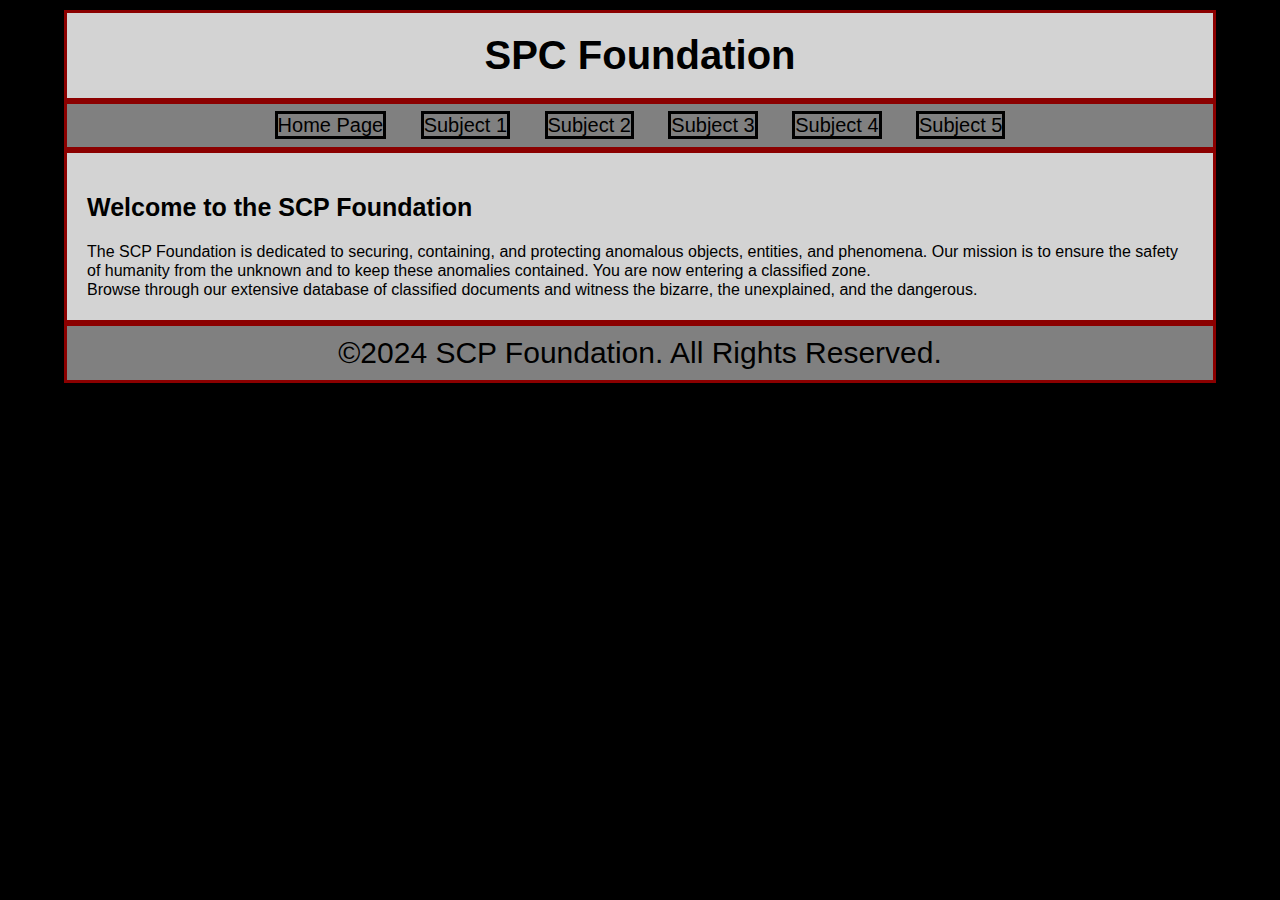
<file: Assignment 1/index.html>
<!DOCTYPE html>
<html lang="en">
<head>
    <meta charset="UTF-8">
    <meta name="viewport" content="width=device-width, initial-scale=1.0">
    <title>SPC Foundation</title>
    <link rel="stylesheet" href="style.css">
</head>
<body>
    <div class="container">
        <header>
            <h1>SPC Foundation</h1>
        </header>
        <nav>
            <a href="index.html">Home Page</a>
            <a href="scp-002.html">Subject 1</a>
            <a href="scp-003.html">Subject 2</a>
            <a href="scp-004.html">Subject 3</a>
            <a href="scp-005.html">Subject 4</a>
            <a href="scp-006.html">Subject 5</a>
        </nav>
        <div class="content">
            <h2>Welcome to the SCP Foundation</h2>
            <p>
                The SCP Foundation is dedicated to securing, containing, and protecting anomalous objects, entities, and phenomena. 
                Our mission is to ensure the safety of humanity from the unknown and to keep these anomalies contained. You are now entering a classified zone.
            </p>
            <p>
                Browse through our extensive database of classified documents and witness the bizarre, the unexplained, and the dangerous.
            </p>
        </div>

        <footer>
            &copy;2024 SCP Foundation. All Rights Reserved.
        </footer>
    </div>
</body>
</html>
</file>
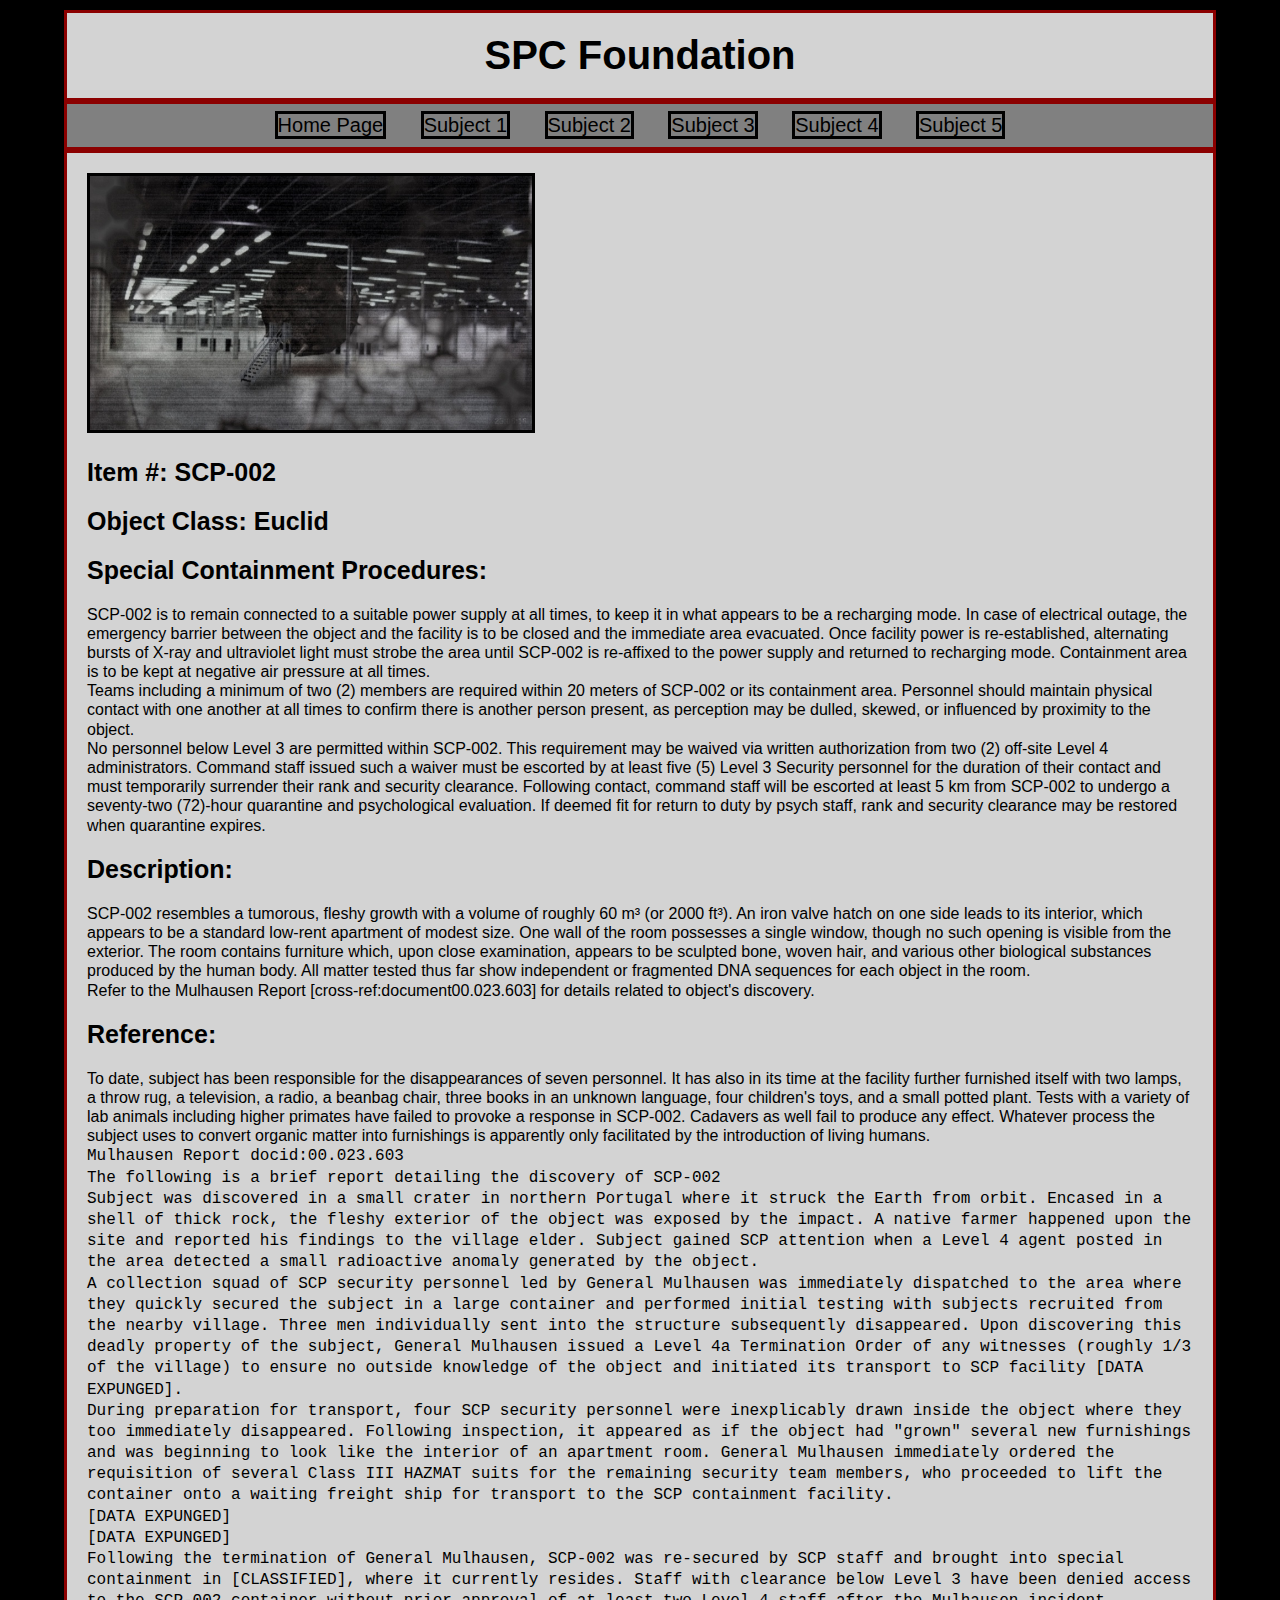
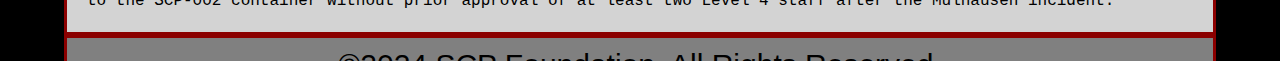
<file: Assignment 1/scp-002.html>
<!DOCTYPE html>
<html lang="en">
<head>
    <meta charset="UTF-8">
    <meta name="viewport" content="width=device-width, initial-scale=1.0">
    <title>SCP-002 - SCP Foundation</title>
    <link rel="stylesheet" href="style.css">
</head>

<body>
    <div class="container">
        <header>
            <h1>SPC Foundation</h1>
        </header>
        <nav>
            <a href="index.html">Home Page</a>
            <a href="scp-002.html">Subject 1</a>
            <a href="scp-003.html">Subject 2</a>
            <a href="scp-004.html">Subject 3</a>
            <a href="scp-005.html">Subject 4</a>
            <a href="scp-006.html">Subject 5</a>
        </nav>
        <div class="content">
            <p><img src="images/800px-SCP002.jpg"></p>
            <h1><b>Item #: </b>SCP-002</h1>
            <h2><b>Object Class: </b>Euclid</h2>
            <h3>Special Containment Procedures:</h3>
            <p>
                SCP-002 is to remain connected to a suitable power supply at all times, to keep it in what appears to be a recharging mode. In case of electrical outage, 
                the emergency barrier between the object and the facility is to be closed and the immediate area evacuated. Once facility power is re-established, 
                alternating bursts of X-ray and ultraviolet light must strobe the area until SCP-002 is re-affixed to the power supply and returned to recharging mode. 
                Containment area is to be kept at negative air pressure at all times.
            </p>
            <p>
                Teams including a minimum of two (2) members are required within 20 meters of SCP-002 or its containment area. Personnel should maintain physical contact 
                with one another at all times to confirm there is another person present, as perception may be dulled, skewed, or influenced by proximity to the object.
            </p>
            <p>
                No personnel below Level 3 are permitted within SCP-002. This requirement may be waived via written authorization from two (2) off-site Level 4 administrators. 
                Command staff issued such a waiver must be escorted by at least five (5) Level 3 Security personnel for the duration of their contact and must temporarily surrender 
                their rank and security clearance. Following contact, command staff will be escorted at least 5 km from SCP-002 to undergo a seventy-two (72)-hour quarantine and 
                psychological evaluation. If deemed fit for return to duty by psych staff, rank and security clearance may be restored when quarantine expires.
            </p>
            <h3>Description:</h3>
            <p>
                SCP-002 resembles a tumorous, fleshy growth with a volume of roughly 60 m³ (or 2000 ft³). An iron valve hatch on one side leads to its interior, 
                which appears to be a standard low-rent apartment of modest size. One wall of the room possesses a single window, though no such opening is visible from the exterior. 
                The room contains furniture which, upon close examination, appears to be sculpted bone, woven hair, and various other biological substances produced by the human body. 
                All matter tested thus far show independent or fragmented DNA sequences for each object in the room.
            </p>
            <p>
                Refer to the Mulhausen Report [cross-ref:document00.023.603] for details related to object's discovery.
            </p>
            <h3>Reference:</h3>
            <p>
                To date, subject has been responsible for the disappearances of seven personnel. It has also in its time at the facility further furnished itself with two lamps, 
                a throw rug, a television, a radio, a beanbag chair, three books in an unknown language, four children's toys, and a small potted plant. Tests with a variety of lab animals 
                including higher primates have failed to provoke a response in SCP-002. Cadavers as well fail to produce any effect. Whatever process the subject uses to convert organic 
                matter into furnishings is apparently only facilitated by the introduction of living humans.
            </p>
            <p><code>
                Mulhausen Report docid:00.023.603
            </code></p>
            <p><code>
                The following is a brief report detailing the discovery of SCP-002
            </code></p>
            <p><code>
                Subject was discovered in a small crater in northern Portugal where it struck the Earth from orbit. Encased in a shell of thick rock, the fleshy exterior of the object 
                was exposed by the impact. A native farmer happened upon the site and reported his findings to the village elder. Subject gained SCP attention when a Level 4 agent posted 
                in the area detected a small radioactive anomaly generated by the object.
            </code></p>
            <p><code>
                A collection squad of SCP security personnel led by General Mulhausen was immediately dispatched to the area where they quickly secured the subject in a large container 
                and performed initial testing with subjects recruited from the nearby village. Three men individually sent into the structure subsequently disappeared. Upon discovering 
                this deadly property of the subject, General Mulhausen issued a Level 4a Termination Order of any witnesses (roughly 1/3 of the village) to ensure no outside knowledge 
                of the object and initiated its transport to SCP facility [DATA EXPUNGED].
            </code></p>
            <p><code>
                During preparation for transport, four SCP security personnel were inexplicably drawn inside the object where they too immediately disappeared. Following inspection, 
                it appeared as if the object had "grown" several new furnishings and was beginning to look like the interior of an apartment room. General Mulhausen immediately ordered 
                the requisition of several Class III HAZMAT suits for the remaining security team members, who proceeded to lift the container onto a waiting freight ship for transport 
                to the SCP containment facility.
            </code></p>
            <p><code>
                [DATA EXPUNGED]
            </code></p>
            <p><code>
                [DATA EXPUNGED]
            </code></p>
            <p><code>
                Following the termination of General Mulhausen, SCP-002 was re-secured by SCP staff and brought into special containment in [CLASSIFIED], where it currently resides. 
                Staff with clearance below Level 3 have been denied access to the SCP-002 container without prior approval of at least two Level 4 staff after the Mulhausen incident.
            </code></p>
        </div>
        <footer>
            &copy;2024 SCP Foundation. All Rights Reserved.
        </footer>
    </div>
</body>
</html>
</file>
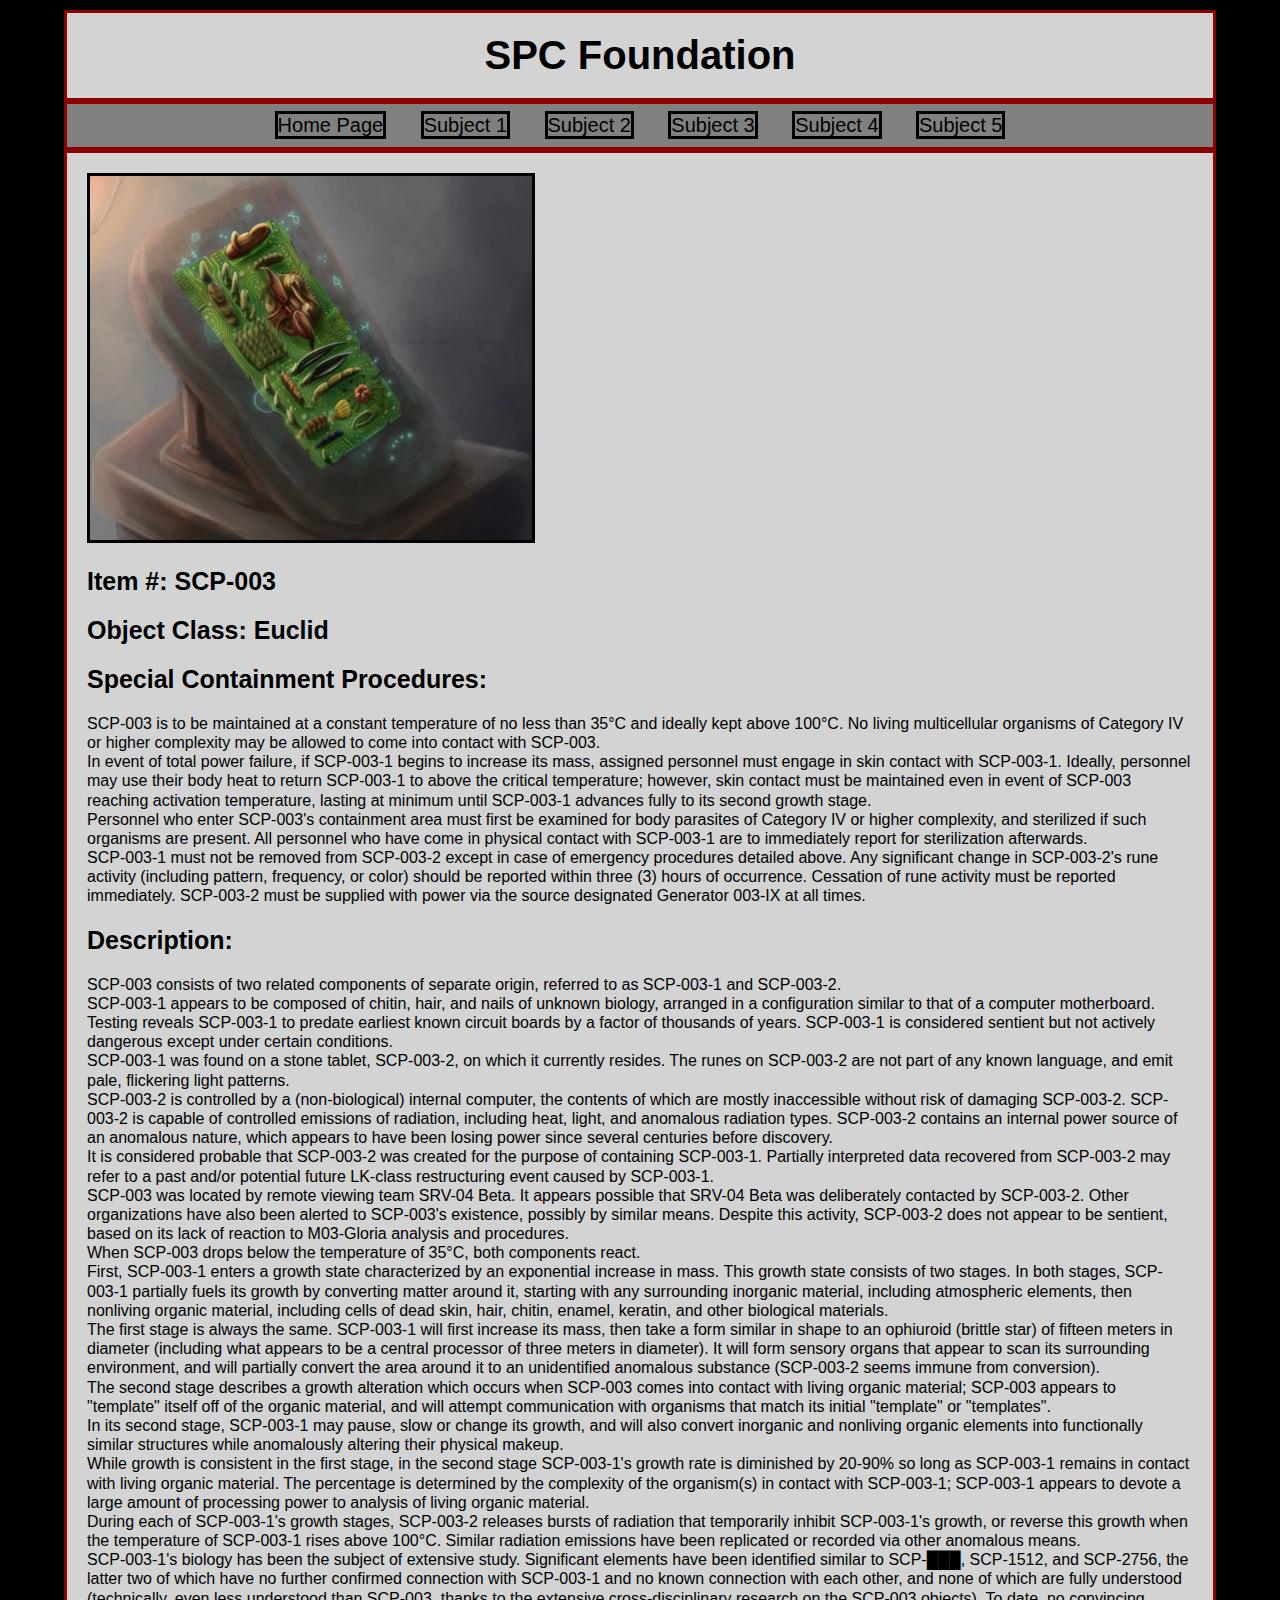
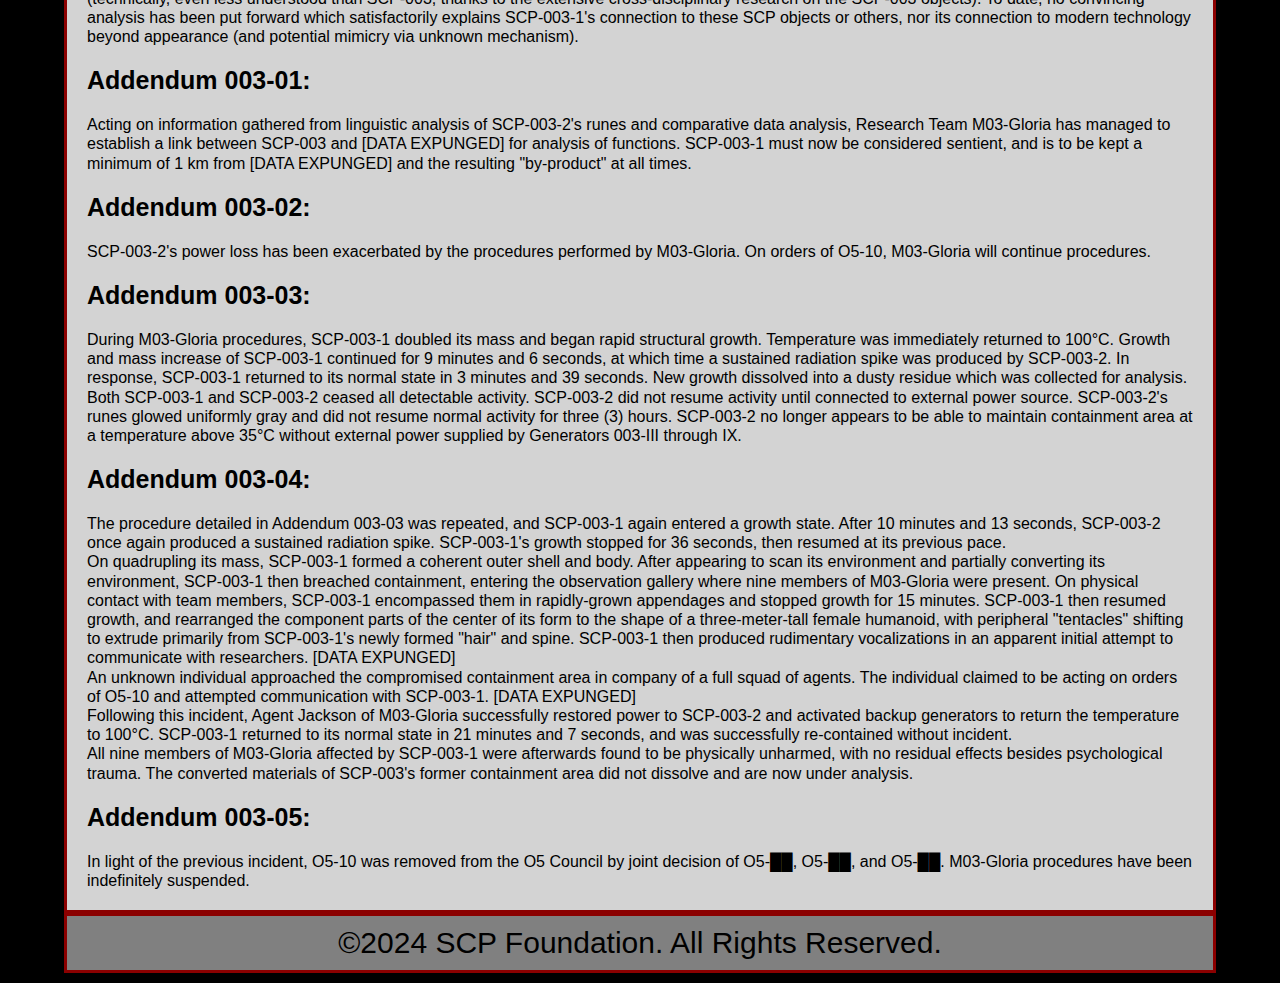
<file: Assignment 1/scp-003.html>
<!DOCTYPE html>
<html lang="en">
<head>
    <meta charset="UTF-8">
    <meta name="viewport" content="width=device-width, initial-scale=1.0">
    <title>SCP-003 - SCP Foundation</title>
    <link rel="stylesheet" href="style.css">
</head>

<body>
    <div class="container">
        <header>
            <h1>SPC Foundation</h1>
        </header>
        <nav>
            <a href="index.html">Home Page</a>
            <a href="scp-002.html">Subject 1</a>
            <a href="scp-003.html">Subject 2</a>
            <a href="scp-004.html">Subject 3</a>
            <a href="scp-005.html">Subject 4</a>
            <a href="scp-006.html">Subject 5</a>
        </nav>
        <div class="content">
            <p><img src="images/SCP-003.jpg"></p>
            <h1><b>Item #: </b>SCP-003</h1>
            <h2><b>Object Class: </b>Euclid</h2>
            <h3>Special Containment Procedures:</h3>
            <p>
                SCP-003 is to be maintained at a constant temperature of no less than 35°C and ideally kept above 100°C. No living multicellular organisms of Category IV or higher 
                complexity may be allowed to come into contact with SCP-003.
            </p>
            <p>
                In event of total power failure, if SCP-003-1 begins to increase its mass, assigned personnel must engage in skin contact with SCP-003-1. Ideally, personnel 
                may use their body heat to return SCP-003-1 to above the critical temperature; however, skin contact must be maintained even in event of SCP-003 reaching 
                activation temperature, lasting at minimum until SCP-003-1 advances fully to its second growth stage.
            </p>
            <p>
                Personnel who enter SCP-003's containment area must first be examined for body parasites of Category IV or higher complexity, and sterilized if such organisms 
                are present. All personnel who have come in physical contact with SCP-003-1 are to immediately report for sterilization afterwards.
            </p>
            <p>
                SCP-003-1 must not be removed from SCP-003-2 except in case of emergency procedures detailed above. Any significant change in SCP-003-2's rune activity 
                (including pattern, frequency, or color) should be reported within three (3) hours of occurrence. Cessation of rune activity must be reported immediately. 
                SCP-003-2 must be supplied with power via the source designated Generator 003-IX at all times.
            </p>
            <h3>Description:</h3>
            <p>
                SCP-003 consists of two related components of separate origin, referred to as SCP-003-1 and SCP-003-2.
            </p>
            <p>
                SCP-003-1 appears to be composed of chitin, hair, and nails of unknown biology, arranged in a configuration similar to that of a computer motherboard. 
                Testing reveals SCP-003-1 to predate earliest known circuit boards by a factor of thousands of years. SCP-003-1 is considered sentient but not actively 
                dangerous except under certain conditions.
            </p>
            <p>
                SCP-003-1 was found on a stone tablet, SCP-003-2, on which it currently resides. The runes on SCP-003-2 are not part of any known language, and emit pale, 
                flickering light patterns.
            </p>
            <p>
                SCP-003-2 is controlled by a (non-biological) internal computer, the contents of which are mostly inaccessible without risk of damaging SCP-003-2. 
                SCP-003-2 is capable of controlled emissions of radiation, including heat, light, and anomalous radiation types. SCP-003-2 contains an internal power 
                source of an anomalous nature, which appears to have been losing power since several centuries before discovery.
            </p>
            <p>
                It is considered probable that SCP-003-2 was created for the purpose of containing SCP-003-1. Partially interpreted data recovered from SCP-003-2 
                may refer to a past and/or potential future LK-class restructuring event caused by SCP-003-1.
            </p>
            <p>
                SCP-003 was located by remote viewing team SRV-04 Beta. It appears possible that SRV-04 Beta was deliberately contacted by SCP-003-2. Other 
                organizations have also been alerted to SCP-003's existence, possibly by similar means. Despite this activity, SCP-003-2 does not appear to be 
                sentient, based on its lack of reaction to M03-Gloria analysis and procedures.
            </p>
            <p>
                When SCP-003 drops below the temperature of 35°C, both components react.
            </p>
            <p>
                First, SCP-003-1 enters a growth state characterized by an exponential increase in mass. This growth state consists of two stages. In both stages, 
                SCP-003-1 partially fuels its growth by converting matter around it, starting with any surrounding inorganic material, including atmospheric elements, 
                then nonliving organic material, including cells of dead skin, hair, chitin, enamel, keratin, and other biological materials.
            </p>
            <p>
                The first stage is always the same. SCP-003-1 will first increase its mass, then take a form similar in shape to an ophiuroid (brittle star) of 
                fifteen meters in diameter (including what appears to be a central processor of three meters in diameter). It will form sensory organs that appear 
                to scan its surrounding environment, and will partially convert the area around it to an unidentified anomalous substance (SCP-003-2 seems immune from conversion).
            </p>
            <p>
                The second stage describes a growth alteration which occurs when SCP-003 comes into contact with living organic material; SCP-003 appears to "template" 
                itself off of the organic material, and will attempt communication with organisms that match its initial "template" or "templates".
            </p>
            <p>
                In its second stage, SCP-003-1 may pause, slow or change its growth, and will also convert inorganic and nonliving organic elements into functionally 
                similar structures while anomalously altering their physical makeup.
            </p>
            <p>
                While growth is consistent in the first stage, in the second stage SCP-003-1's growth rate is diminished by 20-90% so long as SCP-003-1 remains in 
                contact with living organic material. The percentage is determined by the complexity of the organism(s) in contact with SCP-003-1; SCP-003-1 appears 
                to devote a large amount of processing power to analysis of living organic material.
            </p>
            <p>
                During each of SCP-003-1's growth stages, SCP-003-2 releases bursts of radiation that temporarily inhibit SCP-003-1's growth, or reverse this growth 
                when the temperature of SCP-003-1 rises above 100°C. Similar radiation emissions have been replicated or recorded via other anomalous means.
            </p>
            <p>
                SCP-003-1's biology has been the subject of extensive study. Significant elements have been identified similar to SCP-███, SCP-1512, and SCP-2756, 
                the latter two of which have no further confirmed connection with SCP-003-1 and no known connection with each other, and none of which are fully 
                understood (technically, even less understood than SCP-003, thanks to the extensive cross-disciplinary research on the SCP-003 objects). To date, 
                no convincing analysis has been put forward which satisfactorily explains SCP-003-1's connection to these SCP objects or others, nor its connection 
                to modern technology beyond appearance (and potential mimicry via unknown mechanism).
            </p>
            <h4>Addendum 003-01:</h4>
            <p>
                Acting on information gathered from linguistic analysis of SCP-003-2's runes and comparative data analysis, Research Team M03-Gloria has managed 
                to establish a link between SCP-003 and [DATA EXPUNGED] for analysis of functions. SCP-003-1 must now be considered sentient, and is to be kept 
                a minimum of 1 km from [DATA EXPUNGED] and the resulting "by-product" at all times.
            </p>
            <h4>Addendum 003-02:</h4>
            <p>
                SCP-003-2's power loss has been exacerbated by the procedures performed by M03-Gloria. On orders of O5-10, M03-Gloria will continue procedures.
            </p>
            <h4>Addendum 003-03:</h4>
            <p>
                During M03-Gloria procedures, SCP-003-1 doubled its mass and began rapid structural growth. Temperature was immediately returned to 100°C. 
                Growth and mass increase of SCP-003-1 continued for 9 minutes and 6 seconds, at which time a sustained radiation spike was produced by SCP-003-2. 
                In response, SCP-003-1 returned to its normal state in 3 minutes and 39 seconds. New growth dissolved into a dusty residue which was collected for 
                analysis. Both SCP-003-1 and SCP-003-2 ceased all detectable activity. SCP-003-2 did not resume activity until connected to external power source. 
                SCP-003-2's runes glowed uniformly gray and did not resume normal activity for three (3) hours. SCP-003-2 no longer appears to be able to maintain 
                containment area at a temperature above 35°C without external power supplied by Generators 003-III through IX.
            </p>
            <h4>Addendum 003-04:</h4>
            <p>
                The procedure detailed in Addendum 003-03 was repeated, and SCP-003-1 again entered a growth state. After 10 minutes and 13 seconds, SCP-003-2 once 
                again produced a sustained radiation spike. SCP-003-1's growth stopped for 36 seconds, then resumed at its previous pace.
            </p>
            <p>
                On quadrupling its mass, SCP-003-1 formed a coherent outer shell and body. After appearing to scan its environment and partially converting 
                its environment, SCP-003-1 then breached containment, entering the observation gallery where nine members of M03-Gloria were present. 
                On physical contact with team members, SCP-003-1 encompassed them in rapidly-grown appendages and stopped growth for 15 minutes. 
                SCP-003-1 then resumed growth, and rearranged the component parts of the center of its form to the shape of a three-meter-tall female humanoid, 
                with peripheral "tentacles" shifting to extrude primarily from SCP-003-1's newly formed "hair" and spine. SCP-003-1 then produced rudimentary 
                vocalizations in an apparent initial attempt to communicate with researchers. [DATA EXPUNGED]
            </p>
            <p>
                An unknown individual approached the compromised containment area in company of a full squad of agents. The individual claimed to be acting 
                on orders of O5-10 and attempted communication with SCP-003-1. [DATA EXPUNGED]
            </p>
            <p>
                Following this incident, Agent Jackson of M03-Gloria successfully restored power to SCP-003-2 and activated backup generators to return the 
                temperature to 100°C. SCP-003-1 returned to its normal state in 21 minutes and 7 seconds, and was successfully re-contained without incident.
            </p>
            <p>
                All nine members of M03-Gloria affected by SCP-003-1 were afterwards found to be physically unharmed, with no residual effects besides psychological trauma. 
                The converted materials of SCP-003's former containment area did not dissolve and are now under analysis.
            </p>
            <h4>Addendum 003-05:</h4>
            <p>
                In light of the previous incident, O5-10 was removed from the O5 Council by joint decision of O5-██, O5-██, and O5-██. 
                M03-Gloria procedures have been indefinitely suspended.
            </p>
        </div>
        <footer>
            &copy;2024 SCP Foundation. All Rights Reserved.
        </footer>
    </div>
</body>
</html>
</file>
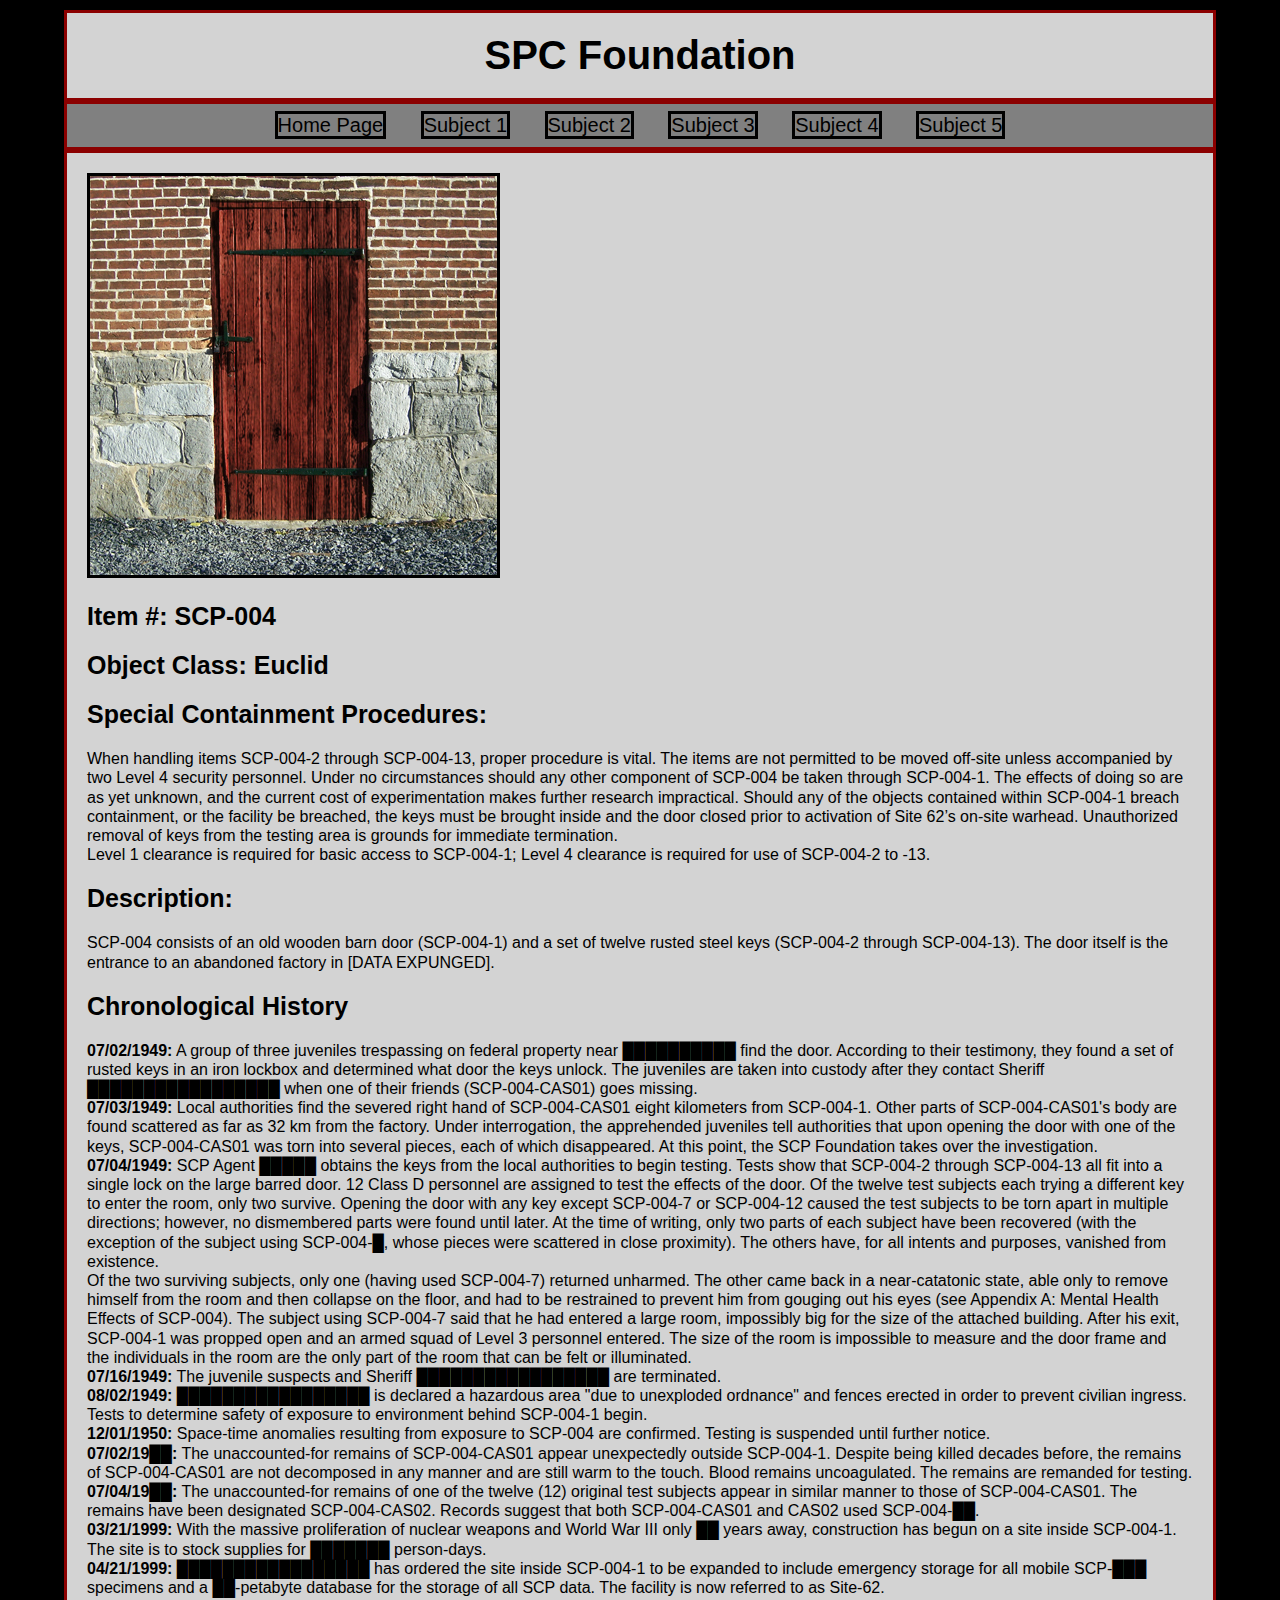
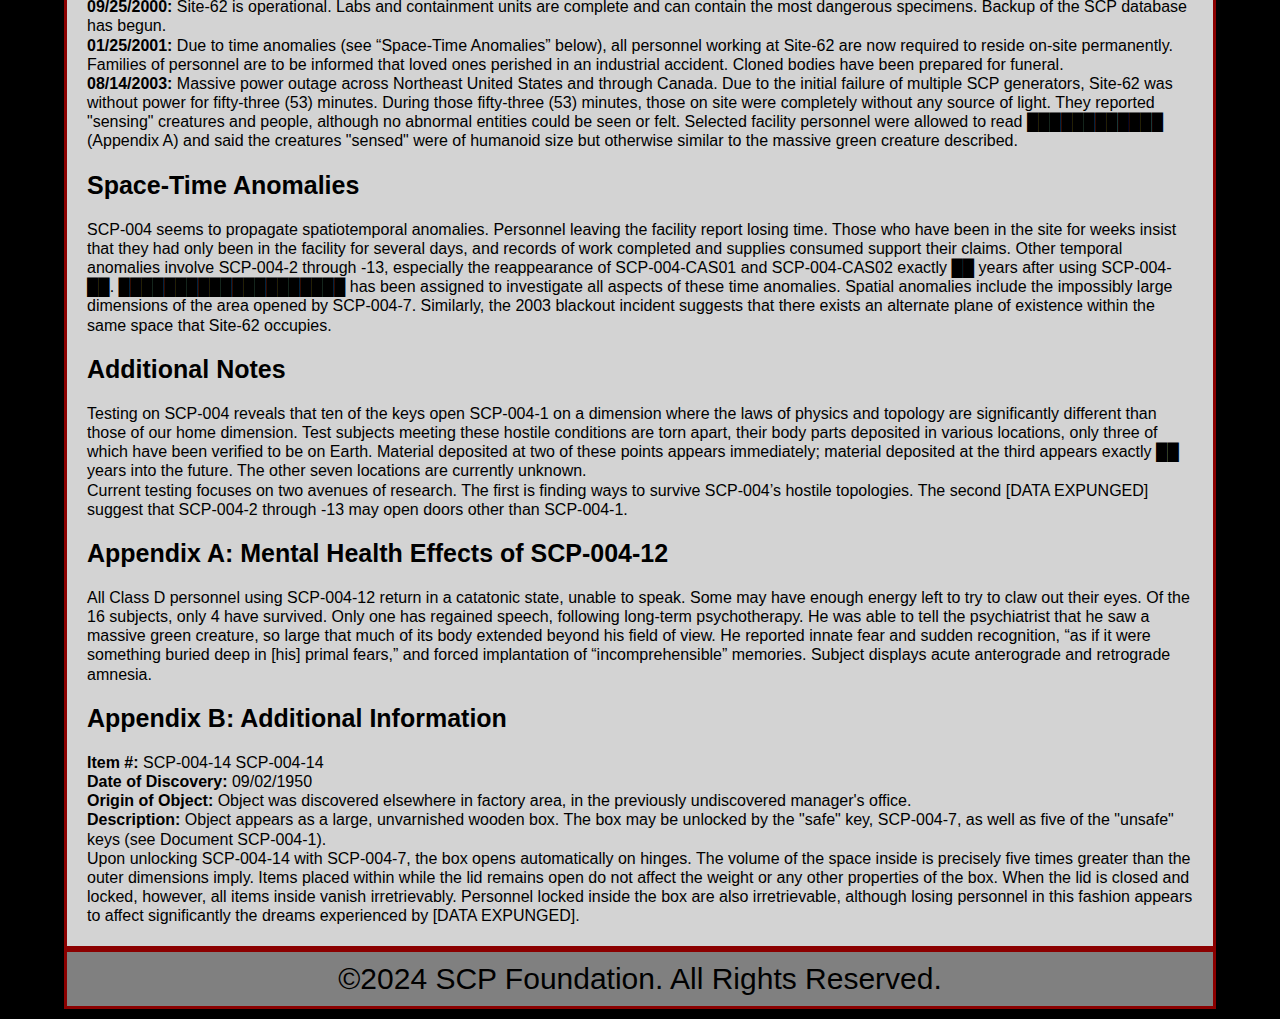
<file: Assignment 1/scp-004.html>
<!DOCTYPE html>
<html lang="en">
<head>
    <meta charset="UTF-8">
    <meta name="viewport" content="width=device-width, initial-scale=1.0">
    <title>SCP-004 - SCP Foundation</title>
    <link rel="stylesheet" href="style.css">
</head>

<body>
    <div class="container">
        <header>
            <h1>SPC Foundation</h1>
        </header>
        <nav>
            <a href="index.html">Home Page</a>
            <a href="scp-002.html">Subject 1</a>
            <a href="scp-003.html">Subject 2</a>
            <a href="scp-004.html">Subject 3</a>
            <a href="scp-005.html">Subject 4</a>
            <a href="scp-006.html">Subject 5</a>
        </nav>
        <div class="content">
            <p><img src="images/SCP004_door.jpg"></p>
            <h1><b>Item #: </b>SCP-004</h1>
            <h2><b>Object Class: </b>Euclid</h2>
            <h3>Special Containment Procedures:</h3>
            <p>
                When handling items SCP-004-2 through SCP-004-13, proper procedure is vital. The items are not permitted to be moved off-site unless accompanied by two 
                Level 4 security personnel. Under no circumstances should any other component of SCP-004 be taken through SCP-004-1. The effects of doing so are as 
                yet unknown, and the current cost of experimentation makes further research impractical. Should any of the objects contained within SCP-004-1 breach 
                containment, or the facility be breached, the keys must be brought inside and the door closed prior to activation of Site 62’s on-site warhead. 
                Unauthorized removal of keys from the testing area is grounds for immediate termination.
            </p>
            <p>
                Level 1 clearance is required for basic access to SCP-004-1; Level 4 clearance is required for use of SCP-004-2 to -13.
            </p>
            <h3>Description:</h3>
            <p>
                SCP-004 consists of an old wooden barn door (SCP-004-1) and a set of twelve rusted steel keys (SCP-004-2 through SCP-004-13). The door itself is the 
                entrance to an abandoned factory in [DATA EXPUNGED].
            </p>
            
            <h4>Chronological History</h4>
            <p>
                <b>07/02/1949:</b> A group of three juveniles trespassing on federal property near ██████████ find the door. According to their testimony, they found 
                a set of rusted keys in an iron lockbox and determined what door the keys unlock. The juveniles are taken into custody after they contact Sheriff 
                █████████████████ when one of their friends (SCP-004-CAS01) goes missing.
            </p>
            <p>
                <b>07/03/1949:</b> Local authorities find the severed right hand of SCP-004-CAS01 eight kilometers from SCP-004-1. Other parts of SCP-004-CAS01's 
                body are found scattered as far as 32 km from the factory. Under interrogation, the apprehended juveniles tell authorities that upon opening the 
                door with one of the keys, SCP-004-CAS01 was torn into several pieces, each of which disappeared. At this point, the SCP Foundation takes over the investigation.
            </p>
            <p>
                <b>07/04/1949:</b> SCP Agent █████ obtains the keys from the local authorities to begin testing. Tests show that SCP-004-2 through SCP-004-13 all 
                fit into a single lock on the large barred door. 12 Class D personnel are assigned to test the effects of the door. Of the twelve test subjects 
                each trying a different key to enter the room, only two survive. Opening the door with any key except SCP-004-7 or SCP-004-12 caused the test 
                subjects to be torn apart in multiple directions; however, no dismembered parts were found until later. At the time of writing, only two parts 
                of each subject have been recovered (with the exception of the subject using SCP-004-█, whose pieces were scattered in close proximity). 
                The others have, for all intents and purposes, vanished from existence.
            </p>
            <p>
                Of the two surviving subjects, only one (having used SCP-004-7) returned unharmed. The other came back in a near-catatonic state, able only to 
                remove himself from the room and then collapse on the floor, and had to be restrained to prevent him from gouging out his eyes (see Appendix A: 
                Mental Health Effects of SCP-004). The subject using SCP-004-7 said that he had entered a large room, impossibly big for the size of the 
                attached building. After his exit, SCP-004-1 was propped open and an armed squad of Level 3 personnel entered. The size of the room is 
                impossible to measure and the door frame and the individuals in the room are the only part of the room that can be felt or illuminated.
            </p>
            <p>
                <b>07/16/1949:</b> The juvenile suspects and Sheriff █████████████████ are terminated.
            </p>
            <p>
                <b>08/02/1949:</b> █████████████████ is declared a hazardous area "due to unexploded ordnance" and fences erected in order to prevent civilian ingress. 
                Tests to determine safety of exposure to environment behind SCP-004-1 begin.
            </p>
            <p>
                <b>12/01/1950:</b> Space-time anomalies resulting from exposure to SCP-004 are confirmed. Testing is suspended until further notice.
            </p>
            <p>
                <b>07/02/19██:</b> The unaccounted-for remains of SCP-004-CAS01 appear unexpectedly outside SCP-004-1. Despite being killed decades before, 
                the remains of SCP-004-CAS01 are not decomposed in any manner and are still warm to the touch. Blood remains uncoagulated. The remains are remanded for testing.
            </p>
            <p>
                <b>07/04/19██:</b> The unaccounted-for remains of one of the twelve (12) original test subjects appear in similar manner to those of SCP-004-CAS01. 
                The remains have been designated SCP-004-CAS02. Records suggest that both SCP-004-CAS01 and CAS02 used SCP-004-██.
            </p>
            <p>
                <b>03/21/1999:</b> With the massive proliferation of nuclear weapons and World War III only ██ years away, construction has begun on a site inside SCP-004-1. 
                The site is to stock supplies for ███████ person-days.
            </p>
            <p>
                <b>04/21/1999:</b> █████████████████ has ordered the site inside SCP-004-1 to be expanded to include emergency storage for all mobile SCP-███ specimens and a 
                ██-petabyte database for the storage of all SCP data. The facility is now referred to as Site-62.
            </p>
            <p>
                <b>09/25/2000:</b> Site-62 is operational. Labs and containment units are complete and can contain the most dangerous specimens. Backup of the SCP database has begun.
            </p>
            <p>
                <b>01/25/2001:</b> Due to time anomalies (see “Space-Time Anomalies” below), all personnel working at Site-62 are now required to reside on-site permanently. 
                Families of personnel are to be informed that loved ones perished in an industrial accident. Cloned bodies have been prepared for funeral.
            </p>
            <p>
                <b>08/14/2003:</b> Massive power outage across Northeast United States and through Canada. Due to the initial failure of multiple SCP generators, 
                Site-62 was without power for fifty-three (53) minutes. During those fifty-three (53) minutes, those on site were completely without any source of light. 
                They reported "sensing" creatures and people, although no abnormal entities could be seen or felt. Selected facility personnel were allowed to read ████████████ 
                (Appendix A) and said the creatures "sensed" were of humanoid size but otherwise similar to the massive green creature described.
            </p>
            <h4>Space-Time Anomalies</h4>
            <p>
                SCP-004 seems to propagate spatiotemporal anomalies. Personnel leaving the facility report losing time. Those who have been in the site for weeks insist that 
                they had only been in the facility for several days, and records of work completed and supplies consumed support their claims. Other temporal anomalies 
                involve SCP-004-2 through -13, especially the reappearance of SCP-004-CAS01 and SCP-004-CAS02 exactly ██ years after using SCP-004-██. ████████████████████ 
                has been assigned to investigate all aspects of these time anomalies. Spatial anomalies include the impossibly large dimensions of the area opened by SCP-004-7. 
                Similarly, the 2003 blackout incident suggests that there exists an alternate plane of existence within the same space that Site-62 occupies.
            </p>
            <h4>Additional Notes</h4>
            <p>
                Testing on SCP-004 reveals that ten of the keys open SCP-004-1 on a dimension where the laws of physics and topology are significantly different than those of 
                our home dimension. Test subjects meeting these hostile conditions are torn apart, their body parts deposited in various locations, only three of which have 
                been verified to be on Earth. Material deposited at two of these points appears immediately; material deposited at the third appears exactly ██ years into 
                the future. The other seven locations are currently unknown.
            </p>
            <p>
                Current testing focuses on two avenues of research. The first is finding ways to survive SCP-004’s hostile topologies. The second [DATA EXPUNGED] 
                suggest that SCP-004-2 through -13 may open doors other than SCP-004-1.
            </p>
            <h4>Appendix A: Mental Health Effects of SCP-004-12</h4>
            <p>
                All Class D personnel using SCP-004-12 return in a catatonic state, unable to speak. Some may have enough energy left to try to claw out their eyes. 
                Of the 16 subjects, only 4 have survived. Only one has regained speech, following long-term psychotherapy. He was able to tell the psychiatrist 
                that he saw a massive green creature, so large that much of its body extended beyond his field of view. He reported innate fear and sudden recognition, 
                “as if it were something buried deep in [his] primal fears,” and forced implantation of “incomprehensible” memories. Subject displays acute anterograde 
                and retrograde amnesia.
            </p>
            <h4>Appendix B: Additional Information</h4>
            <p>
                <b>Item #:</b> SCP-004-14 SCP-004-14
            </p>
            <p>
                <b>Date of Discovery:</b> 09/02/1950
            </p>
            <p>
                <b>Origin of Object:</b> Object was discovered elsewhere in factory area, in the previously undiscovered manager's office.
            </p>
            <p>
                <b>Description:</b> Object appears as a large, unvarnished wooden box. The box may be unlocked by the "safe" key, SCP-004-7, as well as five of the "unsafe" keys 
                (see Document SCP-004-1).
            </p>
            <p>
                Upon unlocking SCP-004-14 with SCP-004-7, the box opens automatically on hinges. The volume of the space inside is precisely five times greater than the 
                outer dimensions imply. Items placed within while the lid remains open do not affect the weight or any other properties of the box. When the lid is 
                closed and locked, however, all items inside vanish irretrievably. Personnel locked inside the box are also irretrievable, although losing personnel 
                in this fashion appears to affect significantly the dreams experienced by [DATA EXPUNGED].
            </p>
        </div>
        <footer>
            &copy;2024 SCP Foundation. All Rights Reserved.
        </footer>
    </div>
</body>
</html>
</file>
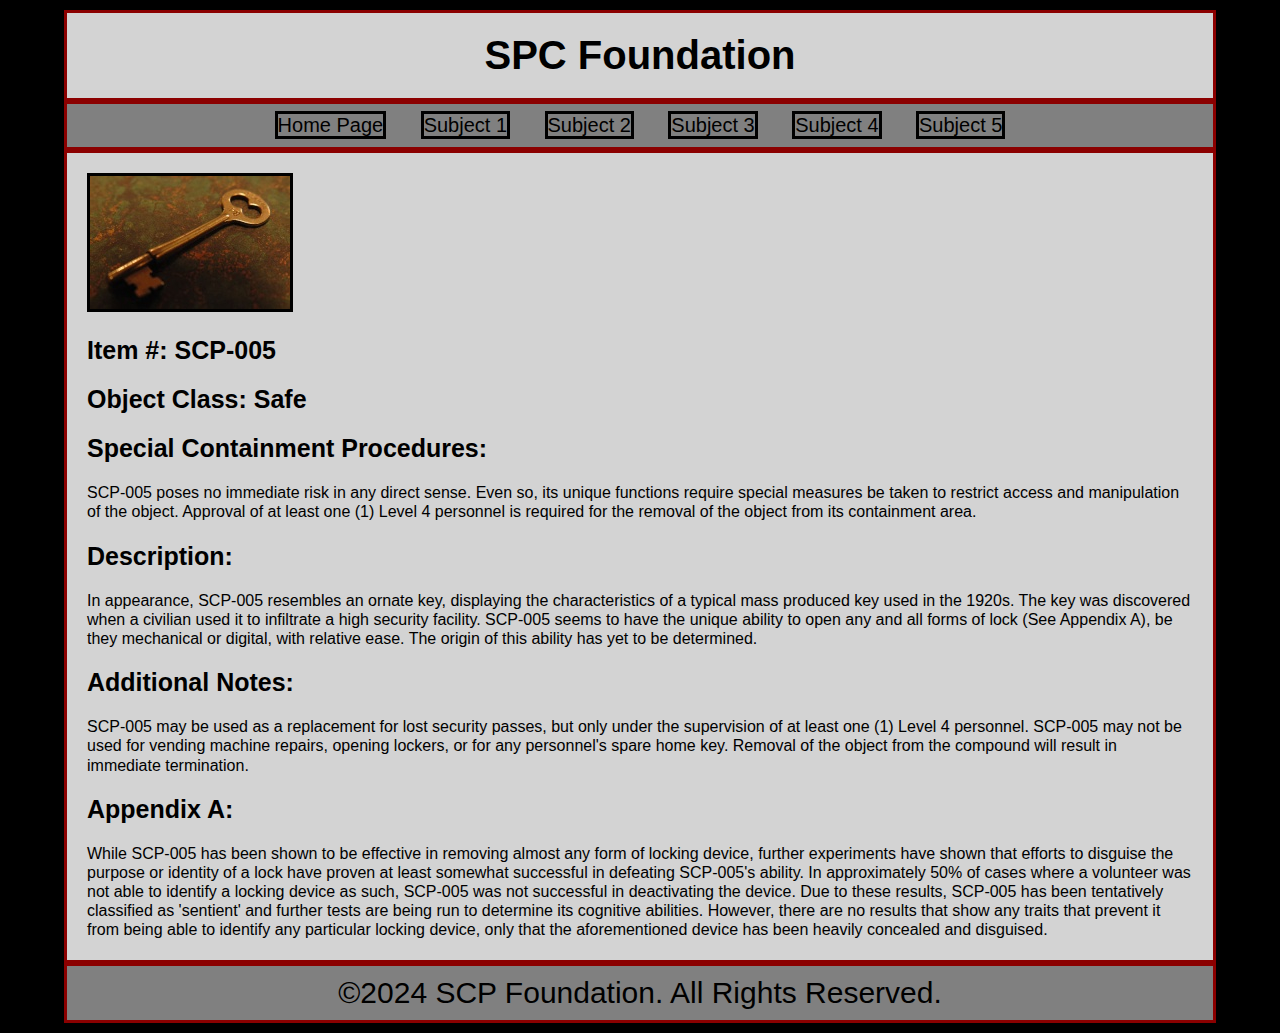
<file: Assignment 1/scp-005.html>
<!DOCTYPE html>
<html lang="en">
<head>
    <meta charset="UTF-8">
    <meta name="viewport" content="width=device-width, initial-scale=1.0">
    <title>SCP-005 - SCP Foundation</title>
    <link rel="stylesheet" href="style.css">
</head>

<body>
    <div class="container">
        <header>
            <h1>SPC Foundation</h1>
        </header>
        <nav>
            <a href="index.html">Home Page</a>
            <a href="scp-002.html">Subject 1</a>
            <a href="scp-003.html">Subject 2</a>
            <a href="scp-004.html">Subject 3</a>
            <a href="scp-005.html">Subject 4</a>
            <a href="scp-006.html">Subject 5</a>
        </nav>
        <div class="content">
            <p><img src="images/SCP-005.jpg"></p>
            <h1><b>Item #: </b>SCP-005</h1>
            <h2><b>Object Class: </b>Safe</h2>
            <h3>Special Containment Procedures:</h3>
            <p>
                SCP-005 poses no immediate risk in any direct sense. Even so, its unique functions require special measures be taken to restrict access and manipulation 
                of the object. Approval of at least one (1) Level 4 personnel is required for the removal of the object from its containment area.
            </p>
                
            <h3>Description:</h3>
            <p>
                In appearance, SCP-005 resembles an ornate key, displaying the characteristics of a typical mass produced key used in the 1920s. The key was discovered 
                when a civilian used it to infiltrate a high security facility. SCP-005 seems to have the unique ability to open any and all forms of lock (See Appendix A), 
                be they mechanical or digital, with relative ease. The origin of this ability has yet to be determined.
            </p>
            
            <h3>Additional Notes:</h3>
            <p>
                SCP-005 may be used as a replacement for lost security passes, but only under the supervision of at least one (1) Level 4 personnel. SCP-005 may not be used 
                for vending machine repairs, opening lockers, or for any personnel's spare home key. Removal of the object from the compound will result in immediate termination.
            </p>
            <h3>Appendix A:</h3>
            <p>
                While SCP-005 has been shown to be effective in removing almost any form of locking device, further experiments have shown that efforts to disguise the purpose 
                or identity of a lock have proven at least somewhat successful in defeating SCP-005's ability. In approximately 50% of cases where a volunteer was not able to 
                identify a locking device as such, SCP-005 was not successful in deactivating the device. Due to these results, SCP-005 has been tentatively classified as 
                'sentient' and further tests are being run to determine its cognitive abilities. However, there are no results that show any traits that prevent it from 
                being able to identify any particular locking device, only that the aforementioned device has been heavily concealed and disguised.
            </p>
        </div>
        <footer>
            &copy;2024 SCP Foundation. All Rights Reserved.
        </footer>
    </div>
</body>
</html>
</file>
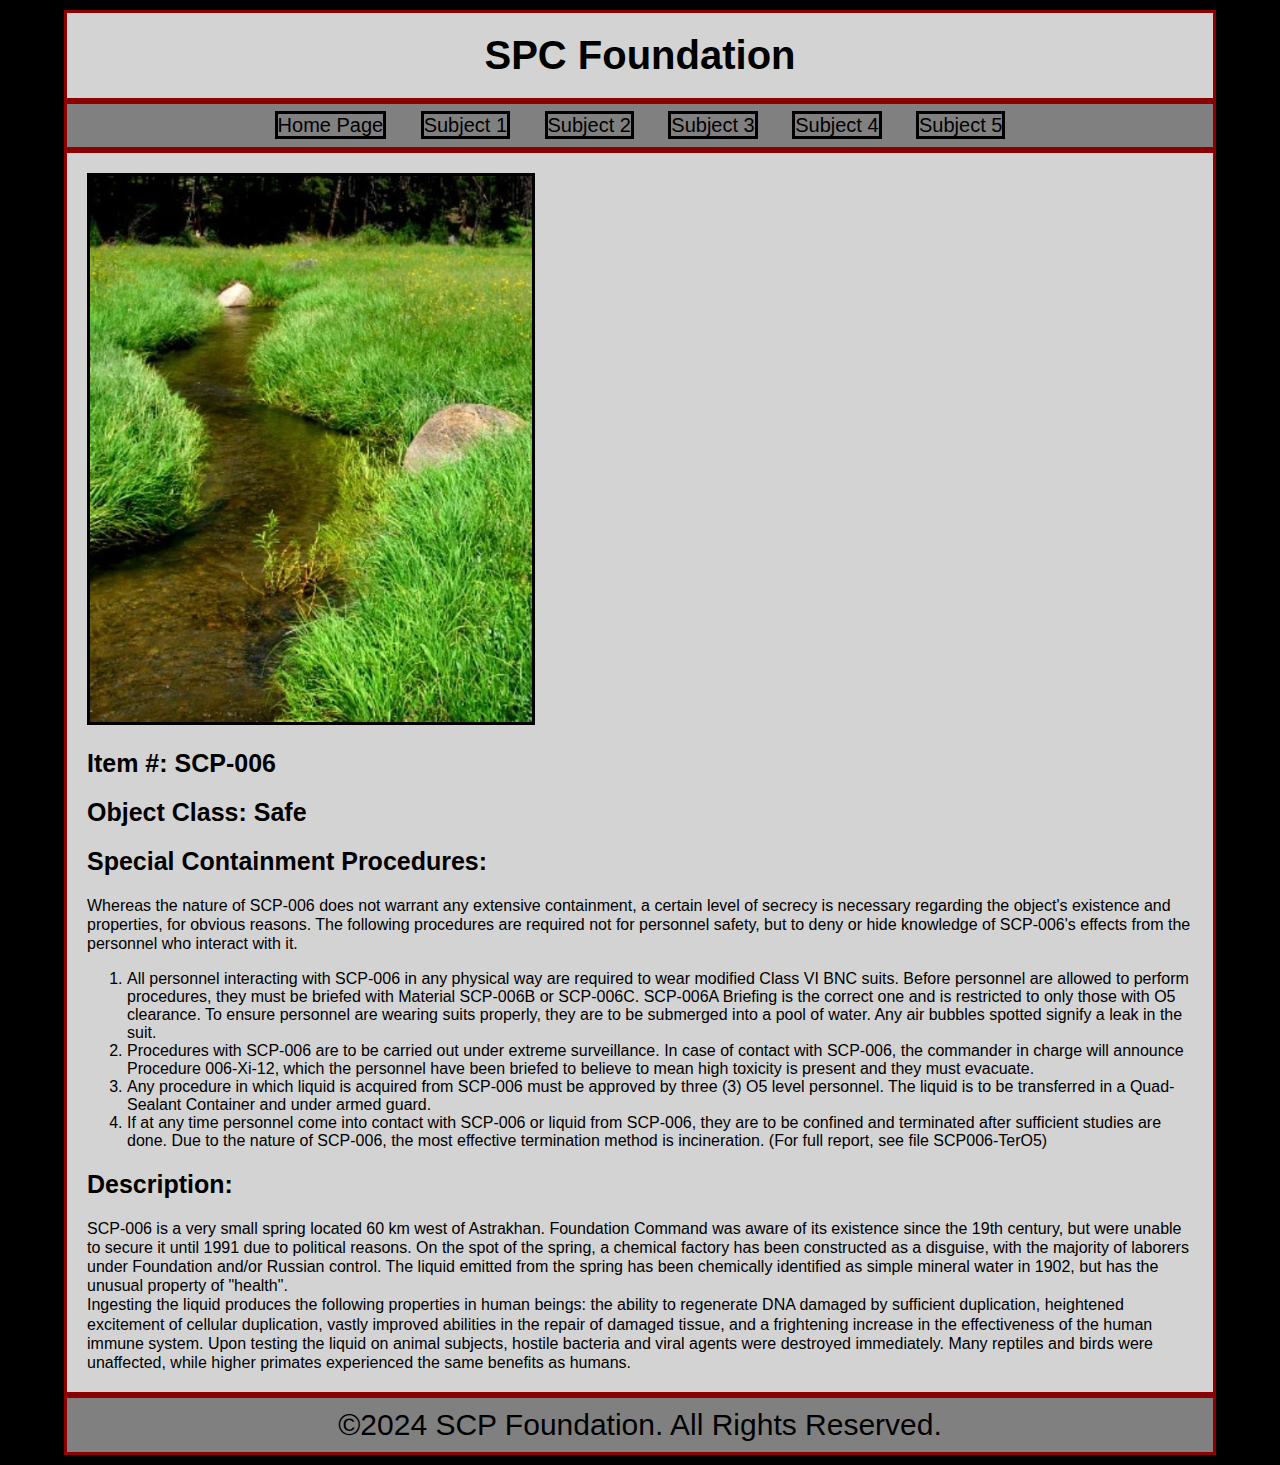
<file: Assignment 1/scp-006.html>
<!DOCTYPE html>
<html lang="en">
<head>
    <meta charset="UTF-8">
    <meta name="viewport" content="width=device-width, initial-scale=1.0">
    <title>SCP-006 - SCP Foundation</title>
    <link rel="stylesheet" href="style.css">
</head>

<body>
    <div class="container">
        <header>
            <h1>SPC Foundation</h1>
        </header>
        <nav>
            <a href="index.html">Home Page</a>
            <a href="scp-002.html">Subject 1</a>
            <a href="scp-003.html">Subject 2</a>
            <a href="scp-004.html">Subject 3</a>
            <a href="scp-005.html">Subject 4</a>
            <a href="scp-006.html">Subject 5</a>
        </nav>
        <div class="content">
            <p><img src="images/SCP-006.jpg"></p>
            <h1><b>Item #: </b>SCP-006</h1>
            <h2><b>Object Class: </b>Safe</h2>
            <h3>Special Containment Procedures:</h3>
            <p>
                Whereas the nature of SCP-006 does not warrant any extensive containment, a certain level of secrecy is necessary regarding the object's existence and properties, 
                for obvious reasons. The following procedures are required not for personnel safety, but to deny or hide knowledge of SCP-006's effects from the personnel who 
                interact with it.
            </p>
            <p>
                <ol>
                    <li>
                        All personnel interacting with SCP-006 in any physical way are required to wear modified Class VI BNC suits. Before personnel are allowed to perform procedures, 
                        they must be briefed with Material SCP-006B or SCP-006C. SCP-006A Briefing is the correct one and is restricted to only those with O5 clearance. 
                        To ensure personnel are wearing suits properly, they are to be submerged into a pool of water. Any air bubbles spotted signify a leak in the suit.
                    </li>
                    <li>
                        Procedures with SCP-006 are to be carried out under extreme surveillance. In case of contact with SCP-006, the commander in charge will announce Procedure 
                        006-Xi-12, which the personnel have been briefed to believe to mean high toxicity is present and they must evacuate.
                    </li>
                    <li>
                        Any procedure in which liquid is acquired from SCP-006 must be approved by three (3) O5 level personnel. The liquid is to be transferred in a Quad-Sealant 
                        Container and under armed guard.
                    </li>
                    <li>
                        If at any time personnel come into contact with SCP-006 or liquid from SCP-006, they are to be confined and terminated after sufficient studies are done. 
                        Due to the nature of SCP-006, the most effective termination method is incineration. (For full report, see file SCP006-TerO5)
                    </li>
                </ol>
            </p>
            
            <h3>Description:</h3>
            <p>
                SCP-006 is a very small spring located 60 km west of Astrakhan. Foundation Command was aware of its existence since the 19th century, but were unable to secure it 
                until 1991 due to political reasons. On the spot of the spring, a chemical factory has been constructed as a disguise, with the majority of laborers under Foundation 
                and/or Russian control. The liquid emitted from the spring has been chemically identified as simple mineral water in 1902, but has the unusual property of "health".
            </p>
            <p>
                Ingesting the liquid produces the following properties in human beings: the ability to regenerate DNA damaged by sufficient duplication, heightened excitement of 
                cellular duplication, vastly improved abilities in the repair of damaged tissue, and a frightening increase in the effectiveness of the human immune system. 
                Upon testing the liquid on animal subjects, hostile bacteria and viral agents were destroyed immediately. Many reptiles and birds were unaffected, 
                while higher primates experienced the same benefits as humans.
            </p>
        </div>
        <footer>
            &copy;2024 SCP Foundation. All Rights Reserved.
        </footer>
    </div>
</body>
</html>
</file>
<file: Assignment 1/style.css>
body {
    background-color: black;
    font-family: Arial, Helvetica, sans-serif;
    margin: 0;
    padding: 0;
}

.container {
    margin: 0 auto;
    padding: 10px;
    max-width: 90%;
    color: black;
}

header {
    background-color: lightgrey;
    padding: 20px;
    text-align: center;
    border: 3px solid darkred;
}

header h1 {
    margin: 0;
    font-size: 40px;
}

nav {
    background-color: gray;
    padding: 10px;
    text-align: center;
    border: 3px solid darkred;
}

nav a {
    margin: 0 15px;
    text-decoration: none;
    font-size: 20px;
    border: 3px solid black;
    color: black;
}

nav a:hover {
    color: white;
}

.content {
    background-color: lightgray;
    padding: 20px;
    text-align: left;
    border: 3px solid darkred;
}

.content h1 {
    font-size: 25px;
    margin: 20px 0;
}

.content h2 {
    font-size: 25px;
    margin: 20px 0;
}

.content h3 {
    font-size: 25px;
    margin: 20px 0;
}

.content h4 {
    font-size: 25px;
    margin: 20px 0;
}

.content p {
    font-size: 16px;
    line-height: 1.2;
    margin: 0 auto;
}

footer {
    background-color: gray;
    padding: 10px;
    text-align: center;
    font-size: 30px;
    color: black;
    border: 3px solid darkred;
}

img {
    border: 3px solid black;
    max-width: 40%;
    height: fit-content;
}
</file>
